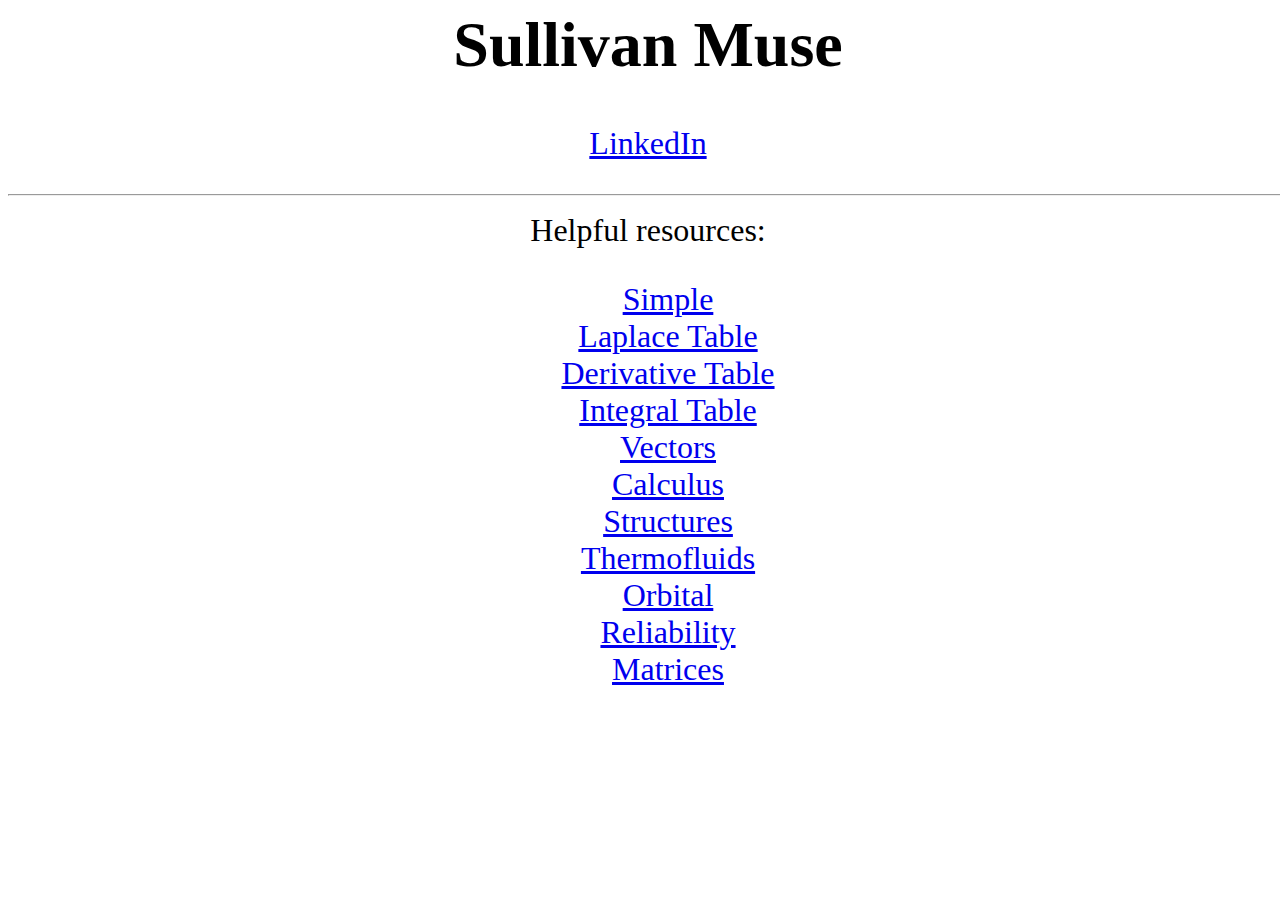
<file: index.html>
<html>
  <head>
    <link rel="stylesheet" href="styles.css" />
  </head>
  <body>
    <h1>Sullivan Muse</h1>

    <p><a href="https://www.linkedin.com/in/sullivan-muse/">LinkedIn</a></p>

    <hr />

    Helpful resources:
    
    <ul>
      <li><a href="simple.html">Simple</a></li>
      <li><a href="laplace.html">Laplace Table</a></li>
      <li><a href="derivative.html">Derivative Table</a></li>
      <li><a href="integral.html">Integral Table</a></li>
      <li><a href="vectors.html">Vectors</a></li>
      <li><a href="calculus.html">Calculus</a></li>
      <li><a href="structures.html">Structures</a></li>
      <li><a href="thermofluids.html">Thermofluids</a></li>
      <li><a href="orbital.html">Orbital</a></li>
      <li><a href="reliability.html">Reliability</a></li>
      <li><a href="matrices.html">Matrices</a></li>
    </ul>
  </body>
</html>
</file>
<file: styles.css>
body {
  width: 100%;
  text-align: center;
  font-size: 2em;
}

.mjx-tex {
  font-size: 1em;
}

ul {
  list-style-type: none;
}
</file>
